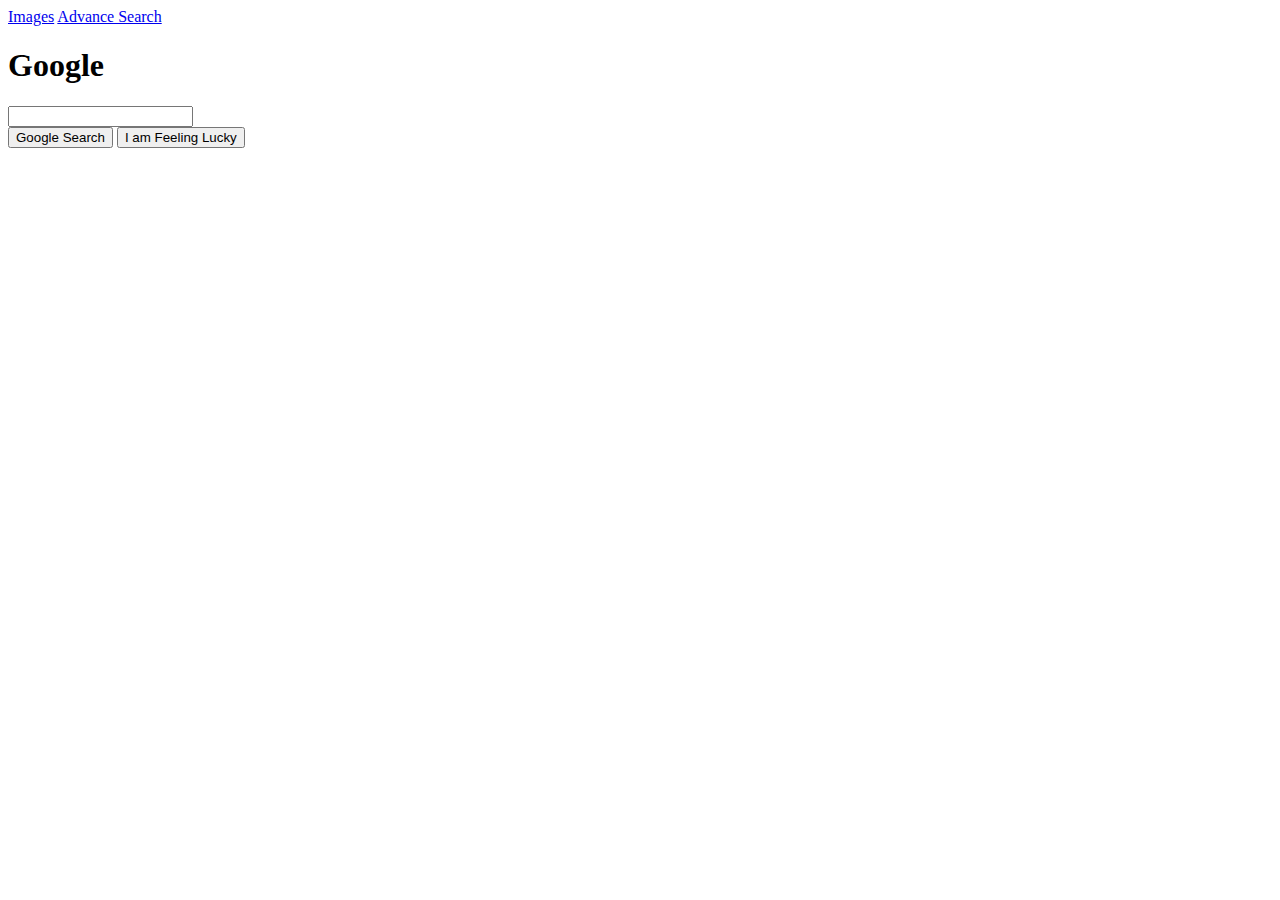
<file: index.html>
<!DOCTYPE html>
<html lang="en">
    <head>
        <meta charset="UTF-8">
        <meta name="viewport" content="width=device-width, initial-scale=1.0">
        <link rel="stylesheet" href="css/main.css">
        <title>Search</title>
    </head>
    <body>
        <div class="nav">
            <a href="image.html">Images</a>
            <a href="advance.html">Advance Search</a>
        </div>

        <div class="google">
            <h1 class="title">
                Google
            </h1>
        </div>
        <div class="search">
            <form class='form' action="https://google.com/search">
                <input class='bar' type="text" name="q" autocomplete="off">
                <div class="submit__button">
                    <input class="submit" type="submit" value="Google Search">
                    <input type="submit" name="btnI" value="I am Feeling Lucky" class="submit">
                </div>
                
            </form>
        </div>
    </body>
</html>
</file>
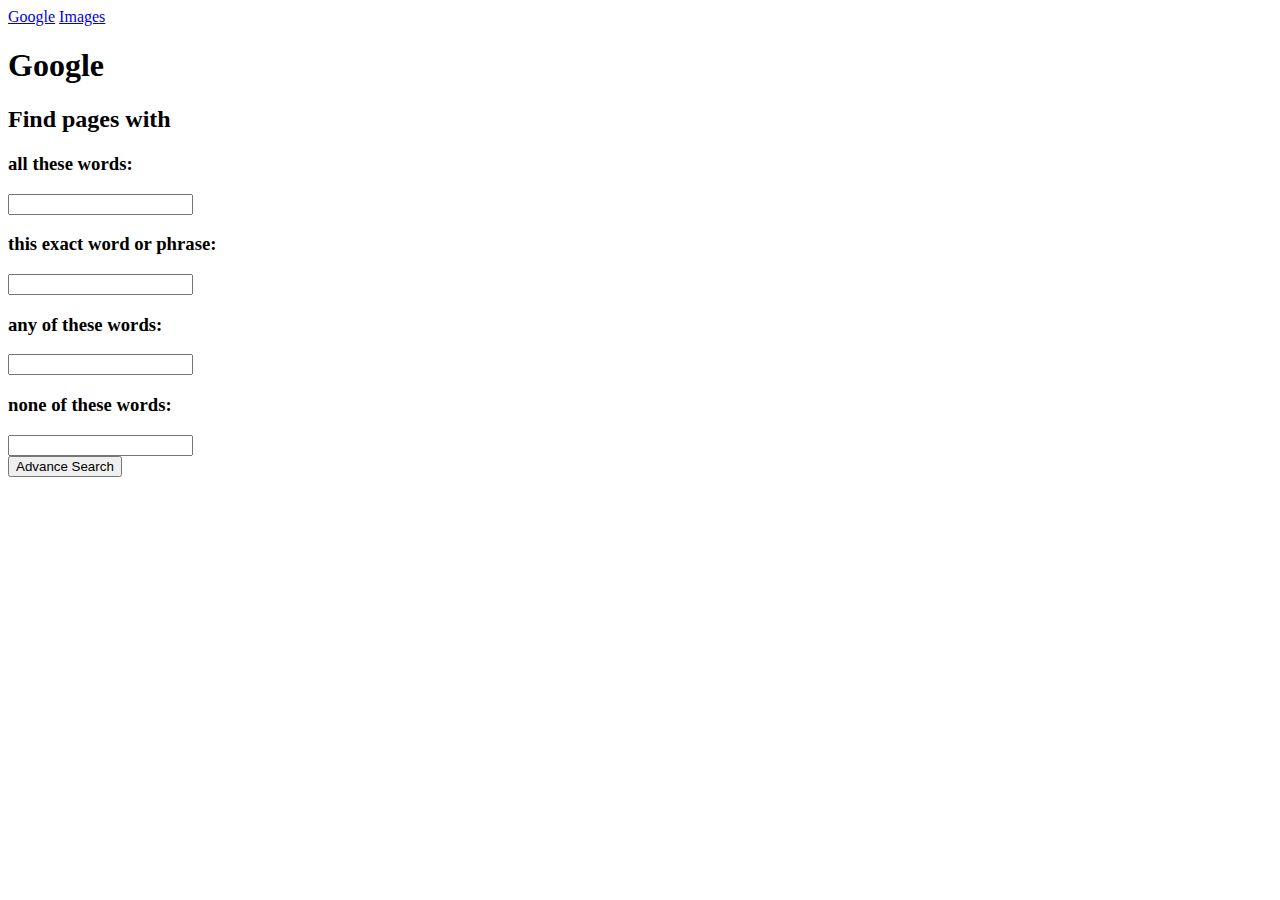
<file: advance.html>
<!DOCTYPE html>
<html lang="en">
    <head>
        <meta charset="UTF-8">
        <meta name="viewport" content="width=device-width, initial-scale=1.0">
        <link rel="stylesheet" href="css/main.css">
        <title>Advance Search</title>
    </head>
    <body class="advance__body">
        <div class="nav">
            <a href="index.html">Google</a>
            <a href="image.html">Images</a>
        </div>
        <div class="google google__advance">
            <h1 class="title">
                Google
            </h1>
        </div>
        <div class="search">
            <form class='form advance__form' action="https://google.com/search">
                <h2 class="advance__title">
                    Find pages with
                </h2>
                <div class="advance__search">
                    <div class="small__search">
                        <h3 class="advance__sub">all these words:</h3>
                        <input class='advance__bar' type="text" name="as_q" autocomplete="off">
                    </div>

                    <div class="small__search">
                        <h3 class="advance__sub">this exact word or phrase:</h3>
                        <input class='advance__bar' type="text" name="as_epq" autocomplete="off">
                    </div>

                    <div class="small__search">
                        <h3 class="advance__sub">any of these words:</h3>
                        <input class='advance__bar' type="text" name="as_oq" autocomplete="off">
                    </div>

                    <div class="small__search">
                        <h3 class="advance__sub">none of these words:</h3>
                        <input class='advance__bar' type="text" name="as_eq" autocomplete="off">
                    </div>
                    
                    
                    
                </div>
                <input class="submit advance__submit" type="submit" value="Advance Search">
            </form>
        </div>
    </body>
</html>
</file>
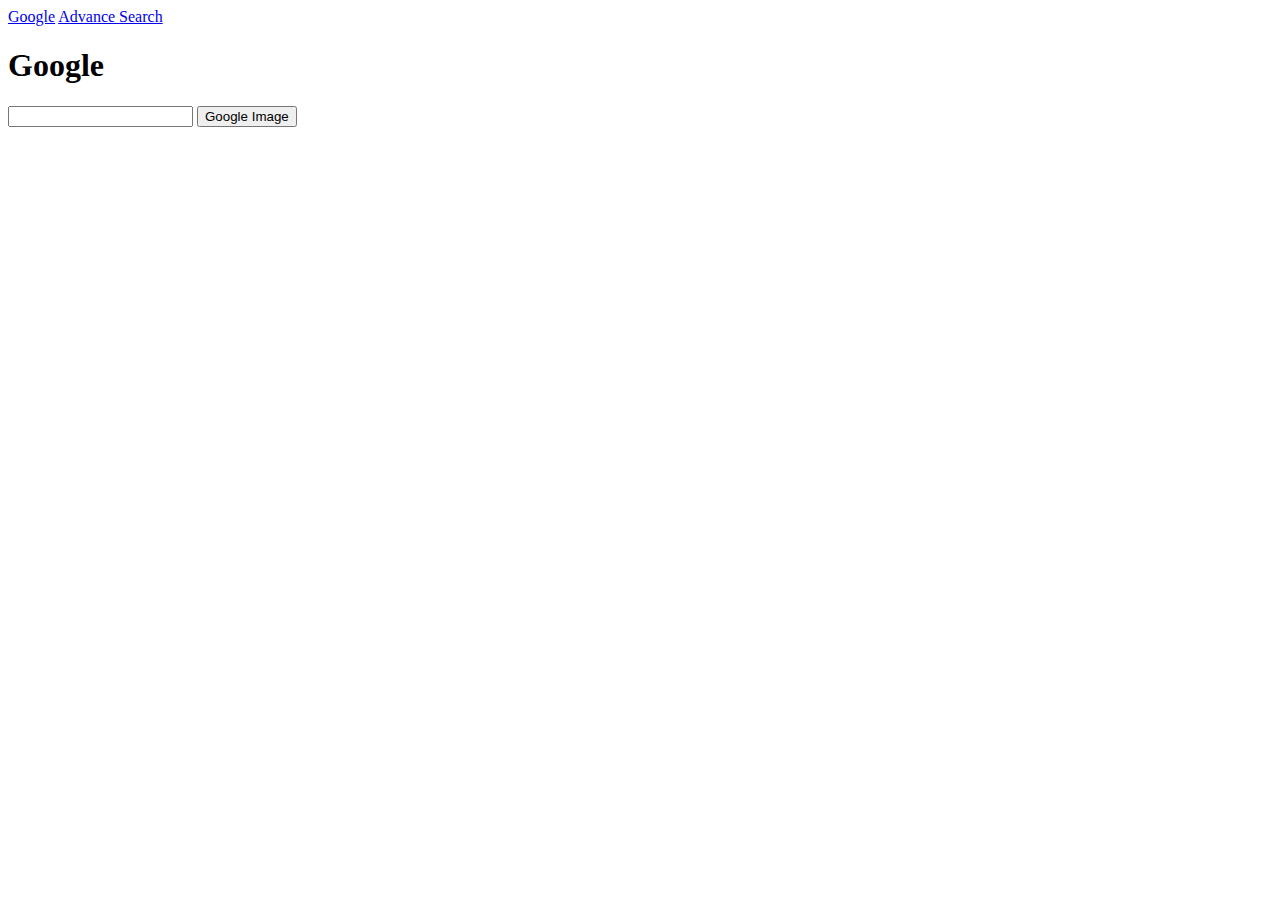
<file: image.html>
<!DOCTYPE html>
<html lang="en">
    <head>
        <meta charset="UTF-8">
        <meta name="viewport" content="width=device-width, initial-scale=1.0">
        <link rel="stylesheet" href="css/main.css">
        <title>Image Search</title>
    </head>
    <body>
        <div class="nav">
            <a href="index.html">Google</a>
            <a href="advance.html">Advance Search</a>
        </div>
        
        <div class="google">
            <h1 class="title">
                Google
            </h1>
        </div>

        <div class="search">
            <form class='form' action="http://images.google.com/images">
                <input class='bar' type="text" name="q" autocomplete="off">
                <input class="submit" type="submit" value="Google Image">
            </form>
        </div>
    </body>
</html>
</file>
<file: css/main.css>

</file>
